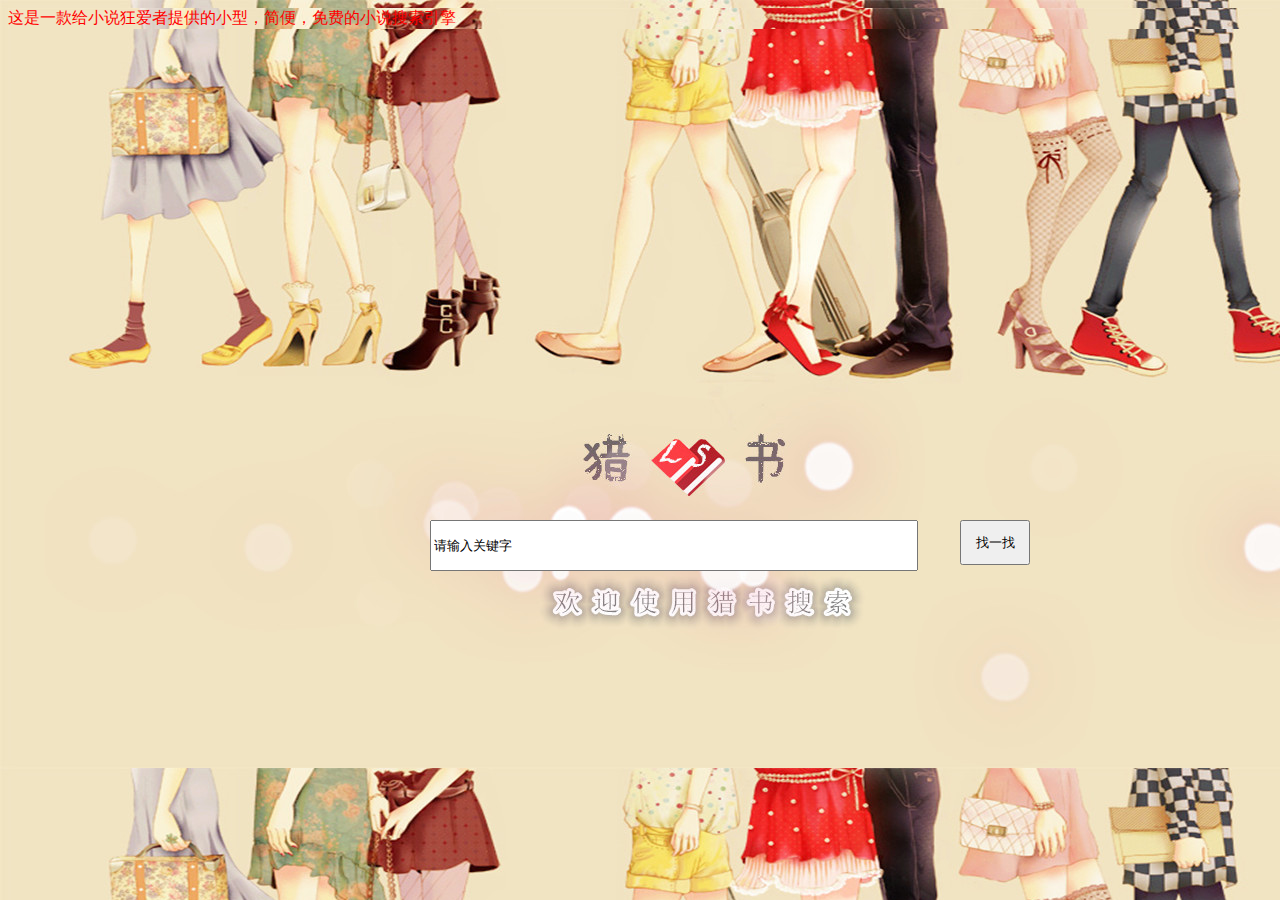
<file: index.html>
<!DOCTYPE html>
<html><head>
<meta http-equiv="Content-Type" content="text/html; charset=utf-8">
<title>Welcome to lieshu searching!</title>
<link href="mystyle.css" rel="stylesheet" type="text/css">
</head>











	<!-- Search Starts Here --->
	<div class="footer" id="contact">
		<div class="container">
			<div class="footer-top">
				<p>这是一款给小说狂爱者提供的小型，简便，免费的小说搜索引擎</p>
				<form action="./result/result.php" method="POST" target="_blank">
				<input value="请输入关键字" name="keywords" class="input" onfocus="this.value = '';" onblur="if (this.value == '') {this.value = '请输入关键字瞄';}" type="text">
				<input type="submit"  class="button" value="找一找">
				</form>
			</div>
		</div>
	</div>
	<!-- Search Ends Here --->
</body></html>
</file>
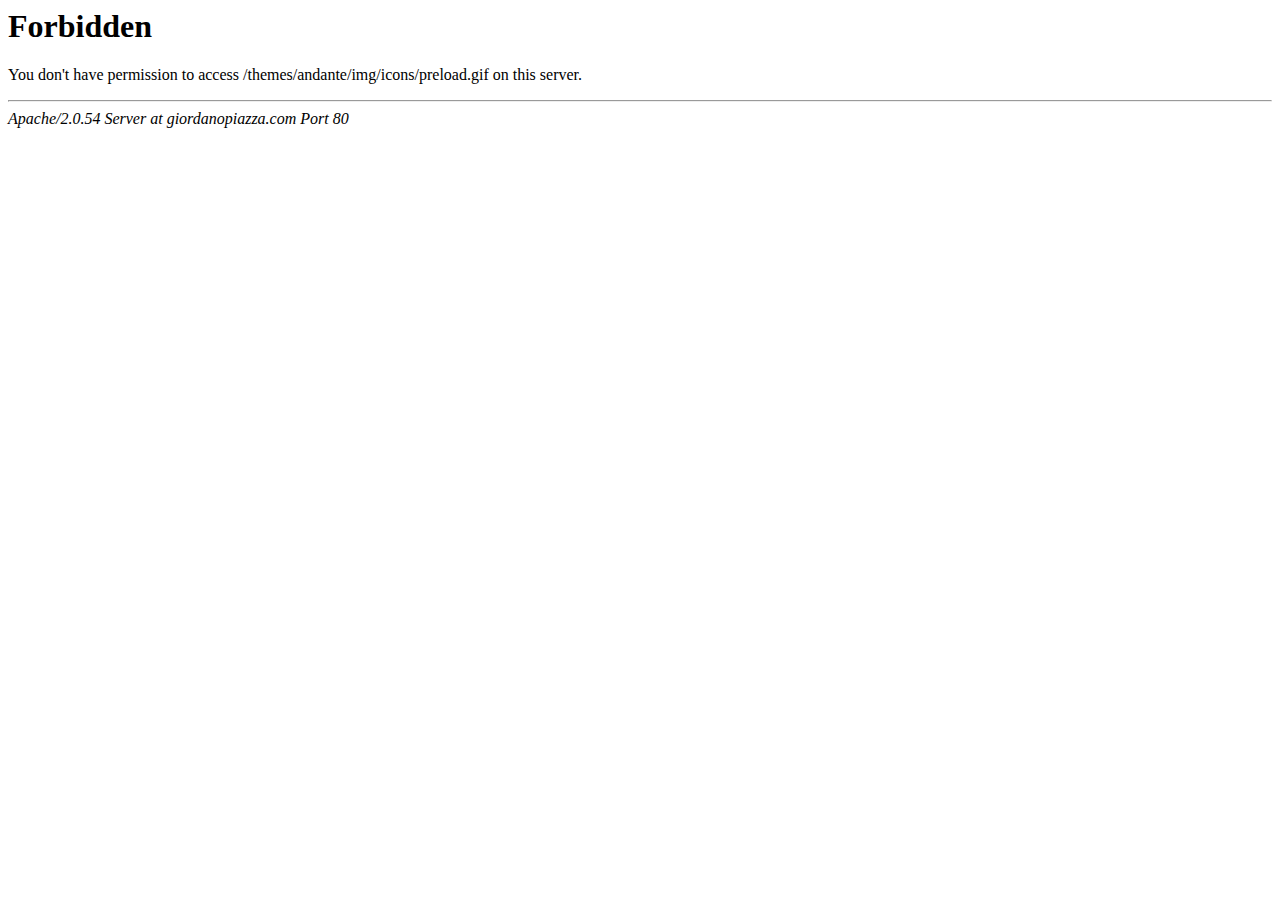
<file: result/img/icons/preload.html>
<!DOCTYPE HTML PUBLIC "-//IETF//DTD HTML 2.0//EN">
<html><head>
<title>403 Forbidden</title>
</head><body>
<h1>Forbidden</h1>
<p>You don't have permission to access /themes/andante/img/icons/preload.gif
on this server.</p>
<hr>
<address>Apache/2.0.54 Server at giordanopiazza.com Port 80</address>
</body></html>
</file>
<file: mystyle.css>
p {margin: 0;
   color:red;}
html, body{
   font-family: 'PT Sans', sans-serif;
   font-size: 100%;
   background-image: url(x.jpg);
}
.input{    
width:480px;     /* ÕâÀïÊÇÊäÈë¿òµÄ³¤¶È */    
height:45px;   /* ÕâÀïÊÇÊäÈë¿òµÄ¿í¶È */    
position:absolute;   /* ÕâÀï¹æ¶¨ÊäÈë¿òµÄ¶¨Î»ÀàÐÍ */    
top:520px;   /* ÕâÀï¹æ¶¨ÊäÈë¿òÓÚÔ­Î»ÖÃÏòÏÂÆ«ÒÆ100px  */    
left:430px;    /*  ÕâÀï¹æ¶¨ÊäÈë¿òÓÚÔ­Î»ÖÃÏòÓÒÆ«ÒÆ300px  */
}
.button{
	width:70px;
	height:45px;
	position:absolute;
	top:520px;
	left:960px;
}
input{
	top:300px;

}
</file>
